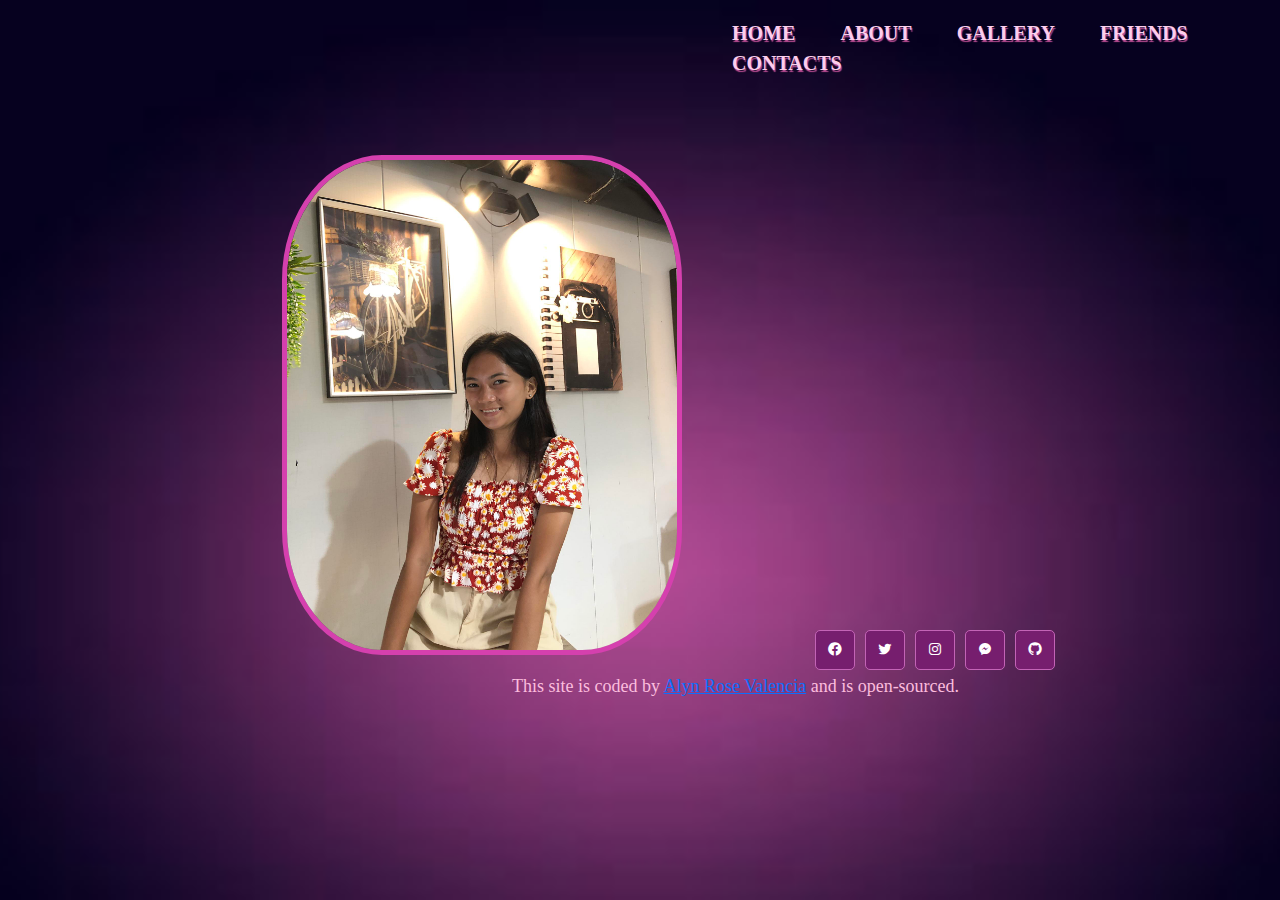
<file: index.html>
<!DOCTYPE html>
<html lang="en">
<head>
    <link rel="stylesheet" type="text/css" href="css/index.css">
    <link href='https://unpkg.com/boxicons@2.1.4/css/boxicons.min.css' rel='stylesheet'>
    <link href="bootstrap/bootstrap.min.css" rel="stylesheet">
    <title>PERSONAL WEBSITE</title>   
</head>
<body>
    <div class="container-fluid">
        <div>
            <nav class="navbar col-sm-6 col-md-6">
                <div>
                    <a href="Index.html">HOME</a>
                    <a href="About.html">ABOUT</a>
                    <a href="Gallery.html">GALLERY</a>
                    <a href="Friends.html">FRIENDS</a>
                    <a href="contacts.html">CONTACTS</a>
                </div>
                
            </nav>
            <div class="row">
                <div class="col-md-6">
                <img class="pic1" src="img/alyn-5.jpeg" class="img-fluid">  
            </div>
            <div class="col-md-6">
                <div class="text">
                    <h1>Hello, I'm <span>Alyn Rose</span></h1>
                    <h2 class="website">Welcome to my <span class="web">Website!</span></h2>
                    <p class="p">I'm excited to share my journey with you. Dive into my site to discover more about me and what i do. 
                    I hope you find it inspiring.
                    </p>
                    <h3 class="me">More About Me</h3>
                </div>
                <div class="col-md-6">
                    <div class="icons">
                        <a href="#"><i class='bx bxl-facebook-circle'></i></a>
                        <a href="#"><i class='bx bxl-twitter' ></i></a>
                        <a href="#"><i class='bx bxl-instagram' ></i></a>
                        <a href="#"><i class='bx bxl-messenger' ></i></a>
                        <a href="#"><i class='bx bxl-github' ></i></a>
                    </div>   
                </div>
            </div>
        </div>
    </div>
    <div class="footer">
        This site is coded by <a href ="https://github.com/Alyn1244">Alyn Rose Valencia</a> and is open-sourced.
    </div>
    <script src="bootstrap/bootstrap.min.css"></script>
    <script src="bootstrap/popper.min.js"></script>
    <script src="bootstrap/bootstrap.min.js"></script>
    <script src="bootstrap/bootstrap.bundle.min.js"></script>
</body>
</html>
</file>
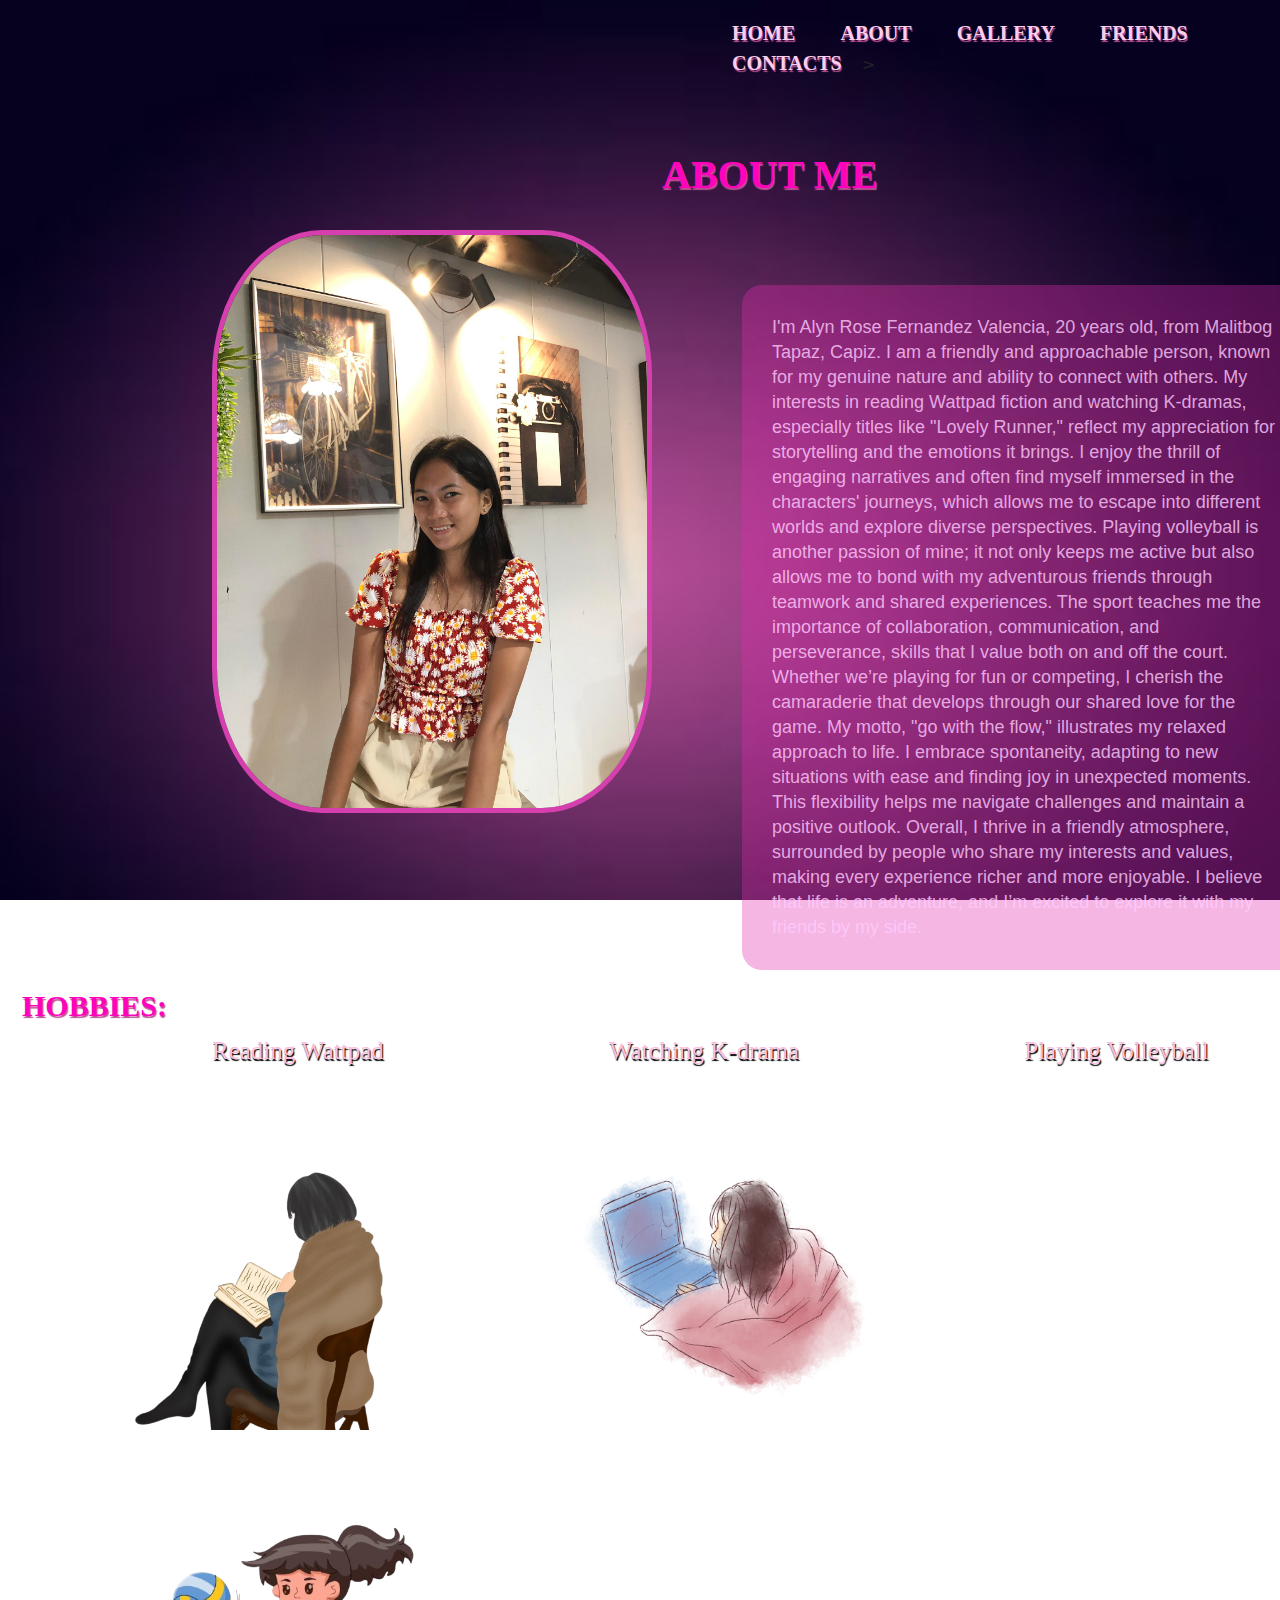
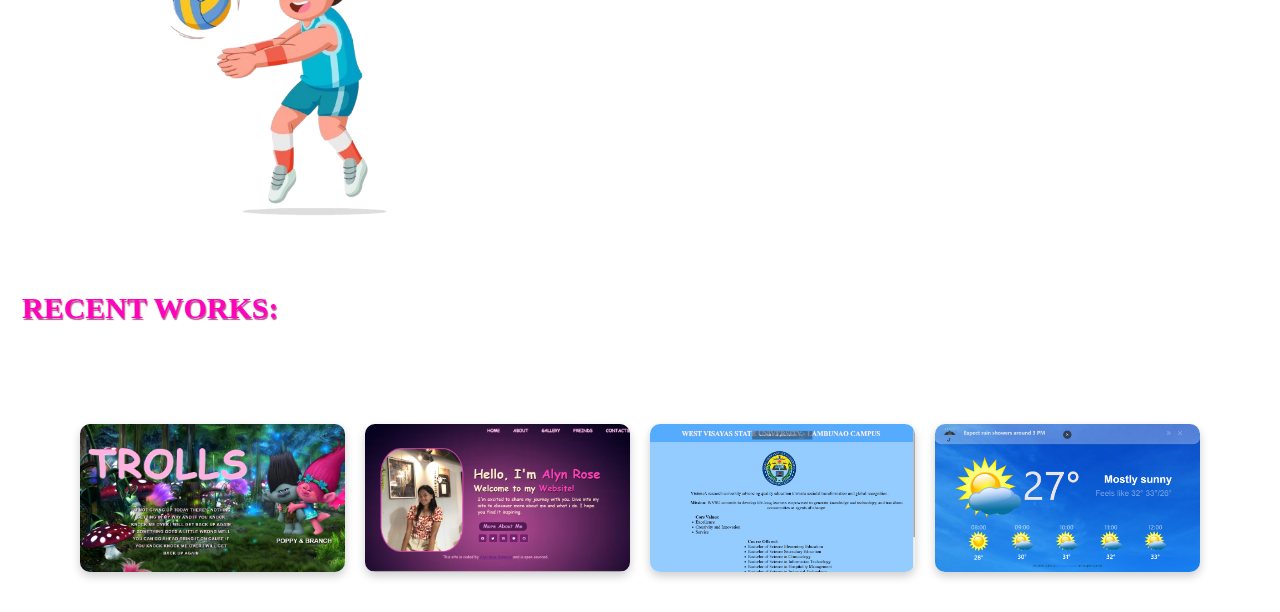
<file: about.html>
<!DOCTYPE html>
<html lang="en">
<head>
    <link rel="stylesheet" type="text/css" href="css/info.css">
    <link href='https://unpkg.com/boxicons@2.1.4/css/boxicons.min.css' rel='stylesheet'>
    <link href="bootstrap/bootstrap.min.css" rel="stylesheet">
    <title>ABOUT</title>   
</head>
<body>
    <div class="container-fluid">
        <div>
            <nav class="navbar col-sm-6 col-md-6">
                <div>
                    <a href="Index.html">HOME</a>
                    <a href="About.html">ABOUT</a>
                    <a href="Gallery.html">GALLERY</a>
                    <a href="Friends.html">FRIENDS</a>
                    <a href="contacts.html">CONTACTS</a>>
                </div>
            </nav>
            <div class="about">
                <span class="info">ABOUT ME</span>
            </div>
            <div>
                <img src="img/alyn-5.jpeg" class="img-fluid">
            </div>
         
            <div>
               <div class="col-lg-6">
                    <p class="para">
                        I'm Alyn Rose Fernandez Valencia, 20 years old, from Malitbog Tapaz, Capiz. I am a friendly and approachable person, known for my genuine nature and ability to connect with others.
                    My interests in reading Wattpad fiction and watching K-dramas, especially titles like "Lovely Runner," reflect my appreciation for storytelling and the emotions it brings.
                    I enjoy the thrill of engaging narratives and often find myself immersed in the characters' journeys, which allows me to escape into different worlds and explore diverse perspectives.
                    Playing volleyball is another passion of mine; it not only keeps me active but also allows me to bond with my adventurous friends through teamwork and shared experiences.
                    The sport teaches me the importance of collaboration, communication, and perseverance, skills that I value both on and off the court. Whether we’re playing for fun or competing, I cherish the camaraderie that
                    develops through our shared love for the game. My motto, "go with the flow," illustrates my relaxed approach to life. I embrace spontaneity, adapting to new situations with ease and finding joy in unexpected moments.
                    This flexibility helps me navigate challenges and maintain a positive outlook. Overall, I thrive in a friendly atmosphere, surrounded by people who share my interests and values, making every experience richer and more enjoyable.
                    I believe that life is an adventure, and I’m excited to explore it with my friends by my side.   
                    </p>
               </div>
            </div>
            <div class="div1">
                <h1 class="hob">HOBBIES:</h1>
                <div class="hobbies">
                    <span>Reading Wattpad</span>
                    <span>Watching K-drama</span>
                    <span>Playing Volleyball</span>
                    <img src="img/reading.png">
                    <img src="img/watching.png">
                    <img src="img/volleyball.png">
                </div>
            </div>
        <div>     
    </div>
    <div>
        <h1 class="works">RECENT WORKS:</h1>
    </div>
    <div class="recent-works">
        <div class="work-item">
        <img src="img/poppy.png" alt="Work 0">
        <div class="overlay">
            <h3>Netlify link: <a href="https://poppy111.netlify.app/">TROLLS</a></h3>
            <p>My First Project, its Trolls Website aims to celebrate their love for the beloved characters..</p>
        </div>
    </div>
    <div class="work-item">
        <img src="img/personal.png" alt="Work 1">
        <div class="overlay">
            <h3>Netlify link: <a href="https://alynrosevalencia.netlify.app/">Personal Web</a></h3>
            <p>My personal website represents my digital identity, blending professionalism, creativity and personal expression.</p>
        </div>
    </div>
    <div class="work-item">
        <img src="img/single.png" alt="Work 2">
        <div class="overlay">
            <h3>Netlify link: <a href="https://symphonious-gumption-376cba.netlify.app/">WVSU-LC</a></h3>
            <p>The WVSU-LC website highlights its commitment to quality education, research and community service.</p>
        </div>
    </div>
    <div class="work-item">
        <img src="img/weather.png" alt="Work 3">
        <div class="overlay">
            <h3>Netlify link: <a href="https://alynweatherapp.netlify.app/">Weather</a> </h3>
            <p>I created a weather website for accurate forecasts to help plan daily activities.</p>
        </div>
    </div>
    <script src="bootstrap/bootstrap.min.css"></script>
    <script src="bootstrap/popper.min.js"></script>
    <script src="bootstrap/bootstrap.min.js"></script>
    <script src="bootstrap/bootstrap.bundle.min.js"></script>
</body>
</html>
</file>
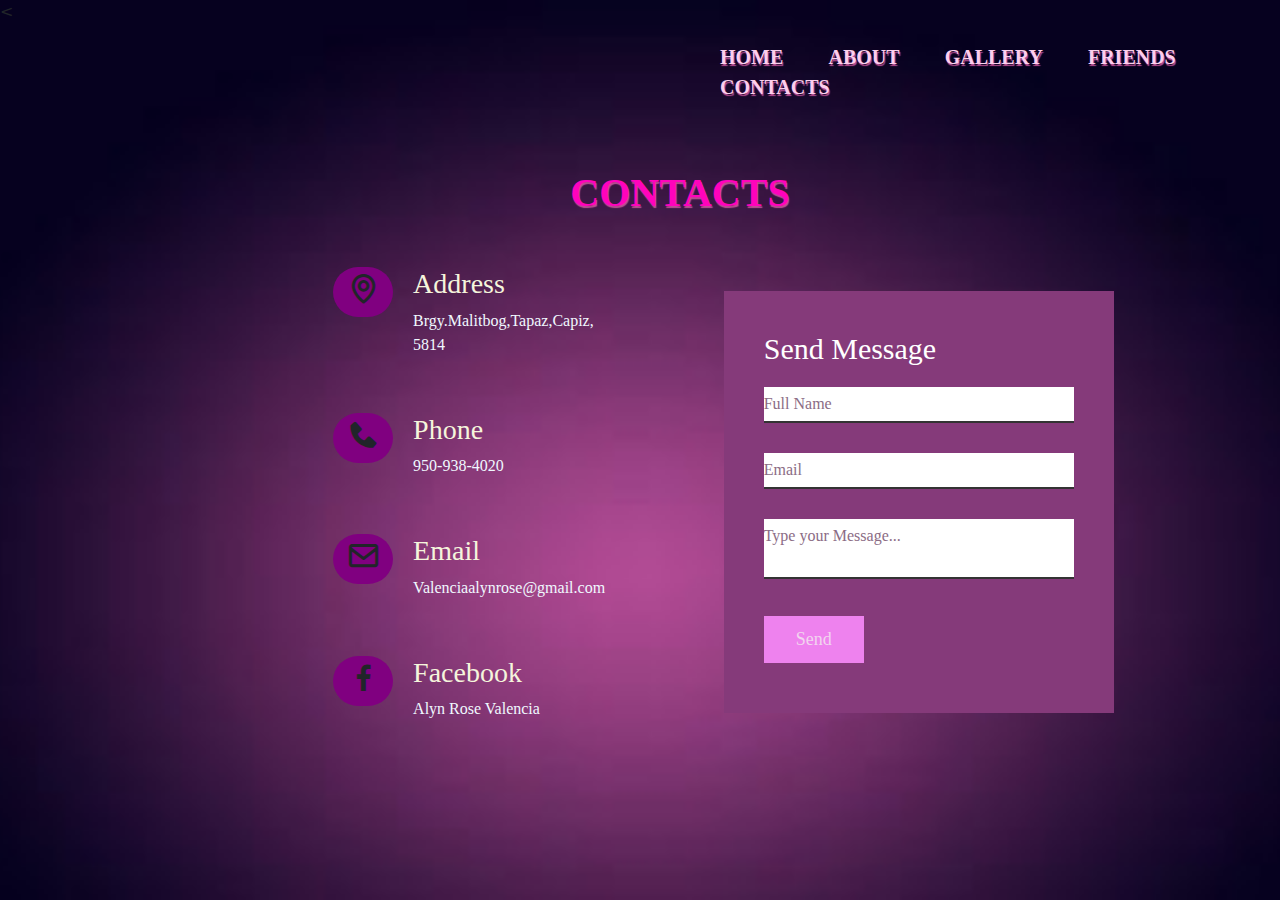
<file: contacts.html>
<!DOCTYPE html>
<html>
<head>
	<meta charset="utf-8">
	<meta name="viewport" content="width=device-width, initial-scale=1">
	<link rel="stylesheet" type="text/css" href="css/contact.css">
	<link rel="stylesheet" type="text/css" href="bootstrap/bootstrap.min.css">
	< <link href='https://unpkg.com/boxicons@2.1.4/css/boxicons.min.css' rel='stylesheet'>
    <title>CONTACTS</title>	
</head>
<body>
    <nav class="navbar col-sm-6 col-md-6">
        <div>
            <a href="Index.html">HOME</a>
            <a href="About.html">ABOUT</a>
            <a href="Gallery.html">GALLERY</a>
            <a href="Friends.html">FRIENDS</a>
            <a href="contacts.html">CONTACTS</a>
        </div>
    </nav>
    <section class="contact">
        <div class="content">
            <h2>CONTACTS</h2>
        </div>
        <div class="container">
            <div class="contactInfo">
                <div class="box">
                    <div class="icon"><i class='bx bx-map'></i></div>
                        <div class="text">
                            <h3>Address</h3>
                            <p>Brgy.Malitbog,Tapaz,Capiz,<br>5814</p>
                        </div>
                </div>
                <div class="box">
                    <div class="icon"><i class='bx bxs-phone' ></i></div>
                        <div class="text">
                            <h3>Phone</h3>
                            <p>950-938-4020</p>
                        </div>
                </div>
                <div class="box">
                    <div class="icon"><i class='bx bx-envelope' ></i></div>
                    <div class="text">
                        <h3>Email</h3>
                        <p>Valenciaalynrose@gmail.com</p>
                    </div>
                </div>
                <div class="box">
                    <div class="icon"><i class='bx bxl-facebook' ></i></div>
                    <div class="text">
                        <h3>Facebook</h3>
                        <p>Alyn Rose Valencia</p>
                    </div>
                </div>
            </div>
            <div class="ContactForm">
                <form>
                    <h2>Send Message</h2>
                    <div class="inputBox">
                        <input type="text" name="" required="required">
                        <span>Full Name</span>
                    </div>
                    <div class="inputBox">
                        <input type="text" name="" required="required">
                         <span>Email</span>
                    </div>
                    <div class="inputBox">
                        <textarea required="required"></textarea>
                        <span>Type your Message...</span>
                    </div>
                    <div class="inputBox">
                        <input type="submit" name="" Value="Send">
                    </div>
                </form>
            </div>  
        </div>
    </section>
    <script src="bootstrap/bootstrap.bundle.min.js"></script>
	<script src="bootstrap/popper.min.js"></script>
	<script src="bootstrap/bootstrap.min.js"></script>
</body>
</html>
</file>
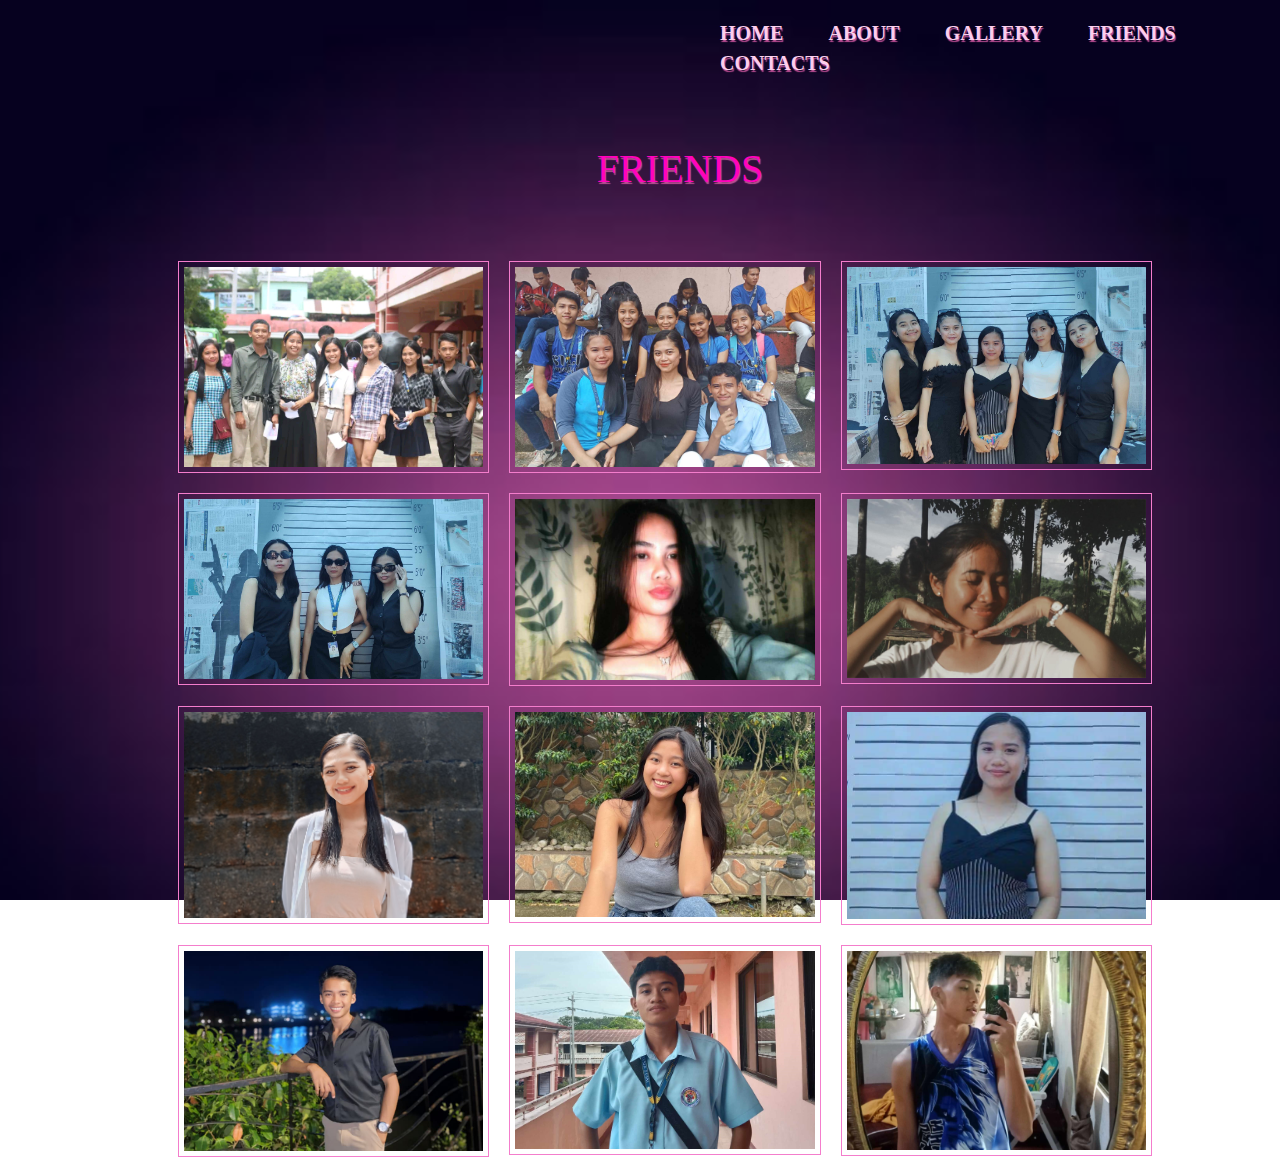
<file: friends.html>
<!DOCTYPE html>
<html lang="en">
<head>
    <link rel="stylesheet" type="text/css" href="css/friends.css">
    <link href='https://unpkg.com/boxicons@2.1.4/css/boxicons.min.css' rel='stylesheet'>
    <link href="bootstrap/bootstrap.min.css" rel="stylesheet">
    <title>FRIENDS</title>   
</head>
<body>
    <nav class="navbar col-sm-6 col-md-6">
        <div>
            <a href="Index.html">HOME</a>
            <a href="About.html">ABOUT</a>
            <a href="Gallery.html">GALLERY</a>
            <a href="Friends.html">FRIENDS</a>
            <a href="contacts.html">CONTACTS</a>
        </div>
    </nav>
    <div>
        <h2  class="name">FRIENDS</h2>
    </div>
    <div class="gallery-section">
        <div class="gallery-wrap">
            <div class="gallery-images">
                <div class="gallery">
                    <div class="image-section">
                        <img src="img/group1.jpg">
                    </div>
                    <div class="caption">
                        <h3>09-14-23</h3>
                        <p>ACQUINTANCE PARTY</p>
                    </div>
                </div>
                <div class="gallery">
                    <div class="image-section">
                        <img src="img/group2.jpeg">
                    </div>
                    <div class="caption">
                        <h3>09-26-24</h3>
                        <p>ACQUINTANCE PARTY</p>
                    </div>
                </div>
                <div class="gallery">
                    <div class="image-section">
                        <img src="img/group3.jpg">
                    </div>
                    <div class="caption">
                        <h3>02-20-24</h3>
                        <p>ICT DAYS</p>
                    </div>
                </div>
                <div class="gallery">
                    <div class="image-section">
                        <img src="img/group4.jpeg">
                    </div>
                    <div class="caption">
                        <h3>02-20-24</h3>
                        <p>ICT DAYS</p>
                    </div>
                </div>
                <div class="gallery">
                    <div class="image-section">
                        <img src="img/tonie.jpg">
                    </div>
                    <div class="caption">
                        <h3>Tonnie Rose Mana-ay</h3>
                        <p>Energetic</p>
                    </div>
                </div>
                <div class="gallery">
                    <div class="image-section">
                        <img src="img/kyla.jpg">
                    </div>
                    <div class="caption">
                        <h3>Kyla Mae Alde</h3>
                        <p>Nonchalant</p>
                    </div>
                </div>
                <div class="gallery">
                    <div class="image-section">
                        <img src="img/jhonalie.jpg">
                    </div>
                    <div class="caption">
                        <h3>Jhonalie Jotajero</h3>
                        <p>Angry Bird</p>
                    </div>
                </div>
                <div class="gallery">
                    <div class="image-section">
                        <img src="img/hearty.jpg">
                    </div>
                    <div class="caption">
                        <h3>Hearty Esteva</h3>
                        <p>Anger Issue</p>
                    </div>
                </div>
                <div class="gallery">
                    <div class="image-section">
                        <img src="img/dina.jpg">
                    </div>
                    <div class="caption">
                        <h3>Dina Jane Lacerna</h3>
                        <p>Maddy</p>
                    </div>
                </div>
                <div class="gallery">
                    <div class="image-section">
                        <img src="img/regie.jpeg">
                    </div>
                    <div class="caption">
                        <h3>Regie Espalabra</h3>
                        <p>Naughty</p>
                    </div>
                </div>
                <div class="gallery">
                    <div class="image-section">
                        <img src="img/kevin1.jpeg">
                    </div>
                    <div class="caption">
                        <h3>Kevin Bontalidad</h3>
                        <p>Mr.Smile</p>
                    </div>
                </div>
                <div class="gallery">
                    <div class="image-section">
                        <img src="img/ashe.jpeg">
                    </div>
                    <div class="caption">
                        <h3>Ashe Pual Naranja</h3>
                        <p>Jealousy</p>
                    </div>
                </div>
            </div>

        </div>

    </div>
    <script src="bootstrap/bootstrap.min.css"></script>
    <script src="bootstrap/popper.min.js"></script>
    <script src="bootstrap/bootstrap.min.js"></script>
    <script src="bootstrap/bootstrap.bundle.min.js"></script>
</body>
</html>
</file>
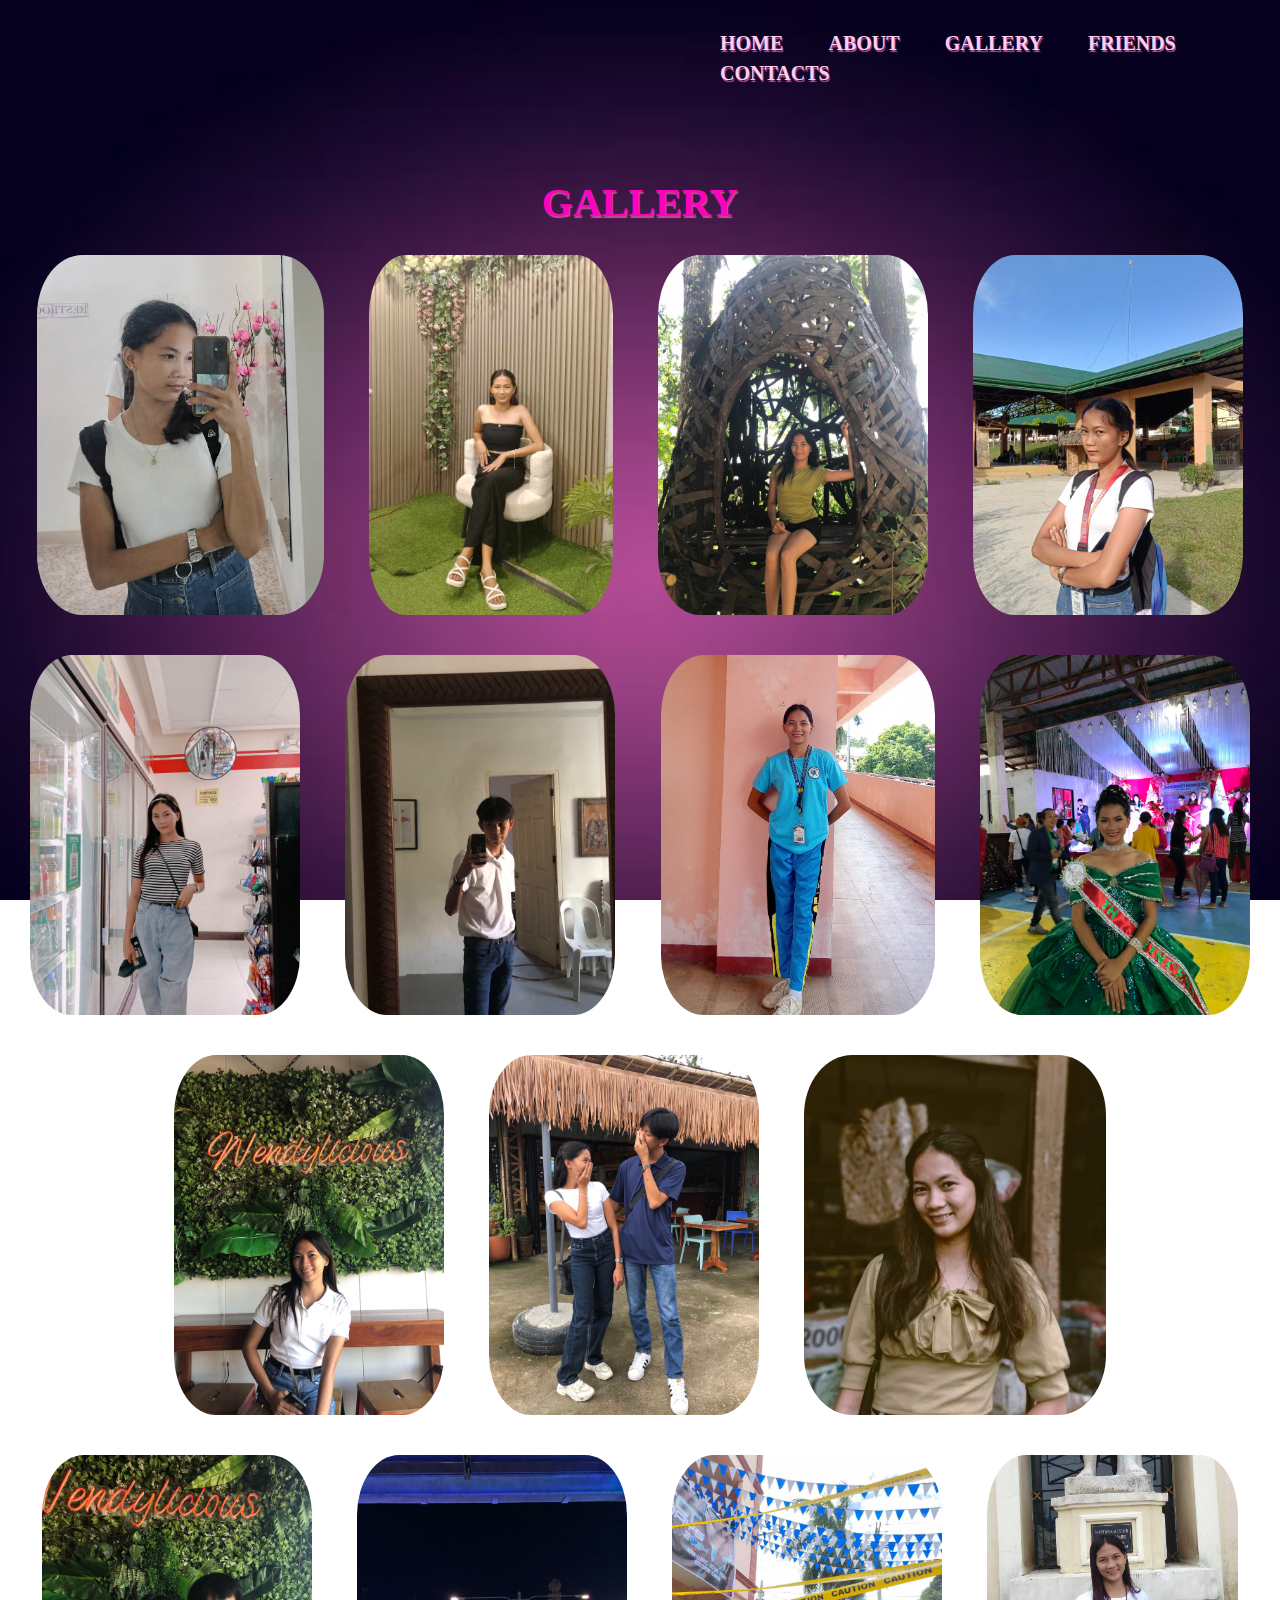
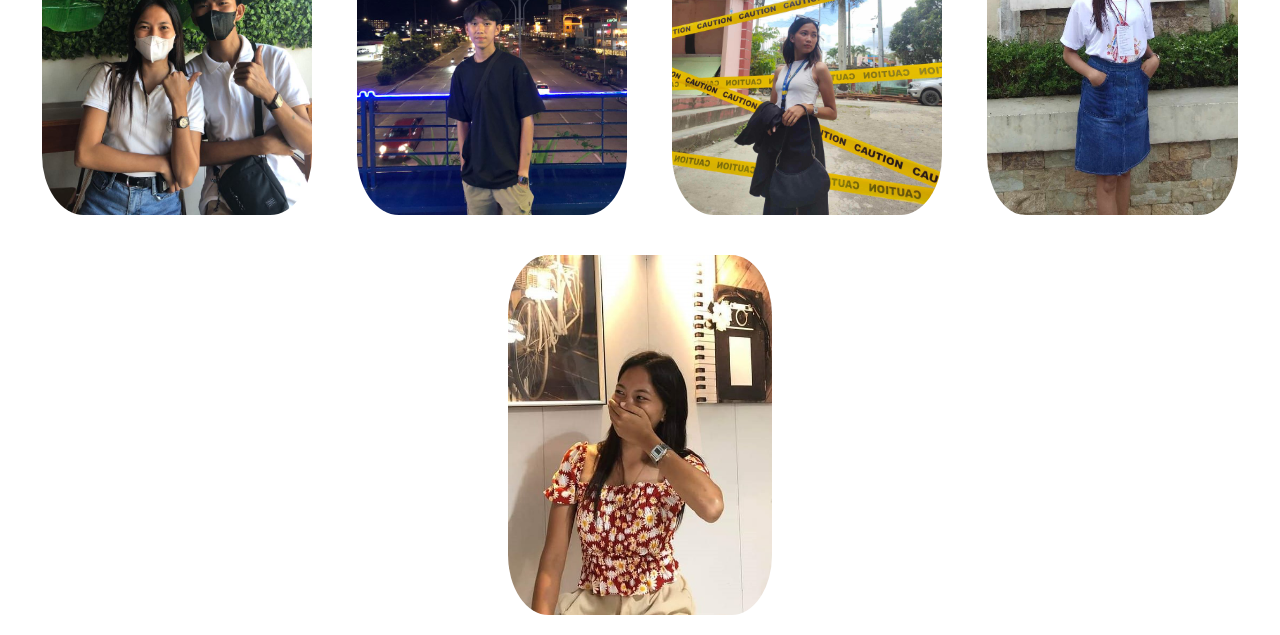
<file: gallery.html>
<!DOCTYPE html>
<html lang="en">
<head>
    <link rel="stylesheet" type="text/css" href="css/gallery.css">
    <link href='https://unpkg.com/boxicons@2.1.4/css/boxicons.min.css' rel='stylesheet'>
    <link href="bootstrap/bootstrap.min.css" rel="stylesheet">
    <title>GALLERY</title>   
</head>
<body>
    <nav class="navbar col-sm-6 col-md-6">
        <div>
            <a href="Index.html">HOME</a>
            <a href="About.html">ABOUT</a>
            <a href="Gallery.html">GALLERY</a>
            <a href="Friends.html">FRIENDS</a>
            <a href="contacts.html">CONTACTS</a>
        </div>
    </nav>

    <section >
        <br>
            <h2 class="gal">GALLERY</h2>
            <div>
                <center>
                <a href="img/alyn-1.jpg"><img src="img/alyn-1.jpg" class="img-gal"></a>
                <a href="img/alyn-2.jpeg"><img src="img/alyn-2.jpeg" class="img-gal"></a>
                <a href="img/alyn-3.jpeg"><img src="img/alyn-3.jpg" class="img-gal"></a>
                <a href="img/alyn-4.jpeg"><img src="img/alyn-4.jpeg" class="img-gal"></a>
                <a href="img/alyn-14.jpeg"><img src="img/alyn-14.jpeg" class="img-gal"></a>
                <a href="img/LA2.jpeg"><img src="img/LA2.jpeg" class="img-gal"></a>
                <a href="img/alyn-7.jpg" ><img src="img/alyn-7.jpg" class="img-gal"></a>
                <a href="img/alyn-8.jpeg"><img src="img/alyn-8.jpeg" class="img-gal"></a>
                <a href="img/alyn-9.jpeg" ><img src="img/alyn-9.jpeg" class="img-gal"></a>
                <a href="img/bf.jpeg"><img src="img/bf.jpeg" class="img-gal"></a>
                <a href="img/alyn-11.jpg"><img src="img/alyn-11.jpg" class="img-gal"></a>
                <a href="img/bf.jpeg"><img src="img/bf2.jpeg" class="img-gal"></a>
                <a href="img/LA.jpeg"><img src="img/LA.jpeg" class="img-gal"></a>
                <a href="img/alyn-6.jpeg"><img src="img/alyn-6.jpeg" class="img-gal"></a>
                <a href="img/alyn-10.jpg"><img src="img/alyn-10.jpeg" class="img-gal"></a>
                <a href="img/alyn-12.jpg"><img src="img/alyn-12.jpg" class="img-gal"></a>
                </center>
            </div>
    </section>
    <script src="bootstrap/bootstrap.min.css"></script>
    <script src="bootstrap/popper.min.js"></script>
    <script src="bootstrap/bootstrap.min.js"></script>
    <script src="bootstrap/bootstrap.bundle.min.js"></script>
</body>
</html>
</file>
<file: css/index.css>
body{
    background-image: url(../img/bg8.jpg);
    background-attachment: fixed;
    background-repeat: no-repeat;
    background-size: cover;
    margin: 0;
    background-position: center;
    font-family: cursive;
}
.navbar{
    height: 55px;
    background-color: rgb(252, 206, 237 .5);
    margin-left: 700px;
    margin-top: 10px;
    
}
.navbar a{
    font-size: 20px;
    font-family: cursive;
    color: rgb(252, 206, 237);
    text-shadow: rgb(189, 79, 149) 1px 2px 1px;
    font-weight: bold;
    padding: 20px;
    text-decoration: none;
    
}
.navbar a:hover{
    border-radius: 40px;
    background: rgb(237, 131, 205);
}
.pic1{
    position:absolute;
    width: 400px;
    height: 500px;
    margin-top: 90px;
    margin-left: 270px;
    border-radius: 25%;
    border: 5px solid rgb(213, 64, 174);
}
.text{
    opacity: 0;
    font-size: 45px;
    font-family: cursive;
    padding-left: 20px;
    padding-top: 100px;
    transform: translateY(30px);
    animation: moveup 0.5s linear forwards;
    text-shadow: black 1px 2px 1px;
}
.text h1{
    padding-left: 20px;
    color: blanchedalmond;
}
.text span{
    color: rgb(255, 65, 185);
}
.website{
    font-family: cursive;
    font-size: 45px;
    opacity: 0;
    padding-left: 20px;
    transform: translateY(20px);
    animation: moveup 0.5s linear forwards;
    color: blanchedalmond;
    text-shadow: black 1px 2px 1px;
}
.website span{
    color: rgb(255, 65, 185);
}
.p{
    font-family: cursive;
    font-size: 22px;
    margin-left: 0px;
    padding-left: 20px;
    word-spacing: 2px;
    color: blanchedalmond;
    position: absolute;
    font-weight: 500;
    width: 60%;
    padding-top: 10px;
}
@keyframes moveup {
    100%{
        opacity: 1;
        transform: translateY(0px);
    }   
}
.me{
    position: fixed;
    font-size: 25px;
    font-family: cursive;
    color:rgb(218, 145, 215);
    background-color: rgb(83, 25, 81);
    border-radius: 15px;
    left: 40px;
    margin-top: 170px;
    width: 230px;
    height: 40px;
    text-align: center;
    transition: o.3 ease;
}
.content h3:hover{
    background: #e669cb;
}
.icons{
    top: 70%;
    left: 810px;
    height: 40px;
    position: absolute;
    bottom: 200px;
    display: flex;
    align-items: center;
    justify-content: center;
}
.icons a{
    margin: 0 5px;
    color: #fff;
    display: block;
    height: 40px;
    width: 40px;
    background: #761e6e;
    border: 1px solid #c364b6;
    text-align: center;
    line-height: 40px;
    border-radius: 5px;
    transition: all 0.3s ease;
}
.icons a:hover{
    background: #f389dc;
}
.footer{
    font-family: cursive;
    font-size: 18px;
    padding-left: 500px;
    padding-top: 390px;
    color: rgb(252, 189, 222);
}
@media (max-width: 768px){
    .navbar{
        margin-left: 10px;
    }
    .navbar a{
        padding-left: 22px;
        padding-bottom: 10px;
        padding-top: 10px;
        margin:0%;
        font-size: 2vw;   
    }
    .pic1{
        top: 5%;
        width: 50%;
        height: 40%;
        float: right;
        margin-left: 100px;
        border: 5px solid rgb(213, 64, 174);
    }
    .text{
        font-size: 1vw;
        margin-left: 50px;
        margin-top: 320px;
    }
    .website{
        font-size: 5vw;
        margin-left: -5px;
    }
    .p{
        font-size: 3vw;
        margin-left: 30px;
    }
    .me{
        margin-top: 150px;
        margin-left: 15px;
    }
    .icons{
        margin-top: 280px;
        left: 110px;
    }
    .footer{
        font-size: 2vw;
        padding-top: 190px;
        padding-left: 80px;
    }
}
</file>
<file: css/info.css>
body{
    background-image: url(../img/bg8.jpg);
    background-attachment: fixed;
    background-repeat: no-repeat;
    background-size: cover;
    margin: 0;
    background-position: center;
    font-family: cursive;
}
.navbar{
    height: 55px;
    background-color: rgb(252, 206, 237 0.5);
    margin-left: 700px;
    margin-top: 10px;
    
}
.navbar a{
    font-size: 20px;
    font-family: cursive;
    color: rgb(252, 206, 237);
    text-shadow: rgb(189, 79, 149) 1px 2px 1px;
    font-weight: bold;
    padding: 20px;
    text-decoration: none;
    
}
.navbar a:hover{
    border-radius: 40px;
    background: rgb(237, 131, 205);
}
.img-fluid{
    position: absolute;
    width: 440px;
    margin-left: 200px;
    height: 380px;
    top: 230px;
    border-radius: 25%;
    border: 5px solid rgb(213, 64, 174);
}
.about{
    color: rgb(255, 3, 188);
    text-shadow: rgb(189, 79, 149) 1px 2px 1px;
    font-size: 40px;
    font-family: cursive;
    font-weight: bold;
    text-transform: capitalize;
    margin-left: 650px;
    padding-top: 80px;
}
.para{
    font-family: sans-serif;
    color: #fcfc;
    background-color: rgba(226, 43, 174, 0.344);
    font-size: 18px;
    border-radius: 20px;
    line-height: 25px;
    padding: 30px;
    margin-left: 730px;
    margin-top: 80px;
    width: 90%;
}
.hob{
    margin-left: 10px;
    padding-top: 2px;
    font-size: 30px;
    font-family: cursive;
    color: rgb(255, 3, 188);
    text-shadow: rgb(189, 79, 149) 1px 2px 1px;
    font-weight: bold;
}
.hobbies img{
    padding: 40px;
    height: 400px;
    margin-left: 80px;
    align-items: center;
}
.hobbies span{
    font-size: 25px;
    font-family: cursive;
    color: rgb(252, 189, 222);
    text-shadow: black 1px 2px 1px;
    padding-left: 200px;
    padding-right: 20px;
}
.works{
    margin-left: 10px;
    padding-top: 20px;
    font-size: 30px;
    font-family: cursive;
    color: rgb(255, 3, 188);
    text-shadow: rgb(189, 79, 149) 1px 2px 1px;
    font-weight: bold;
}
.recent-works {
    display: grid;
    grid-template-columns: repeat(auto-fit, minmax(250px, 1fr));
    gap: 20px;
    padding: 40px;
    max-width: 1200px;
    margin: 0 auto;
}
  
.work-item {
    position: relative;
    overflow: hidden;
    border-radius: 10px;
    box-shadow: 0 4px 10px rgba(0, 0, 0, 0.2);
    margin-top: 50px;
  }
  
.work-item img {
    width: 100%;
    height: 100%;
    object-fit: cover;
    transition: transform 0.3s ease;
  }
  
.work-item:hover img {
    transform: scale(1.1);
  }
  
  
.overlay {
    position: absolute;
    top: 0;
    left: 0;
    width: 100%;
    height: 100%;
    background-color: rgba(0, 0, 0, 0.7);
    color: white;
    display: flex;
    flex-direction: column;
    justify-content: center;
    align-items: center;
    opacity: 0;
    transition: opacity 0.3s ease;
    padding: 20px;
    text-align: center;
}
  
.work-item:hover .overlay {
    opacity: 1;
}
  
.overlay h3 {
    font-size: 1rem;
    margin-bottom: 10px;
    color: #f47dcc;
}
  
.overlay p {
    font-size: 1rem;
    color: #f0f0f0;
}
@media (max-width: 768px) {
    .header .row {
          text-align: center;
      }
      .header .col-md-6 h1 {
          text-align: center;
      }
  
      .header h1 {
          font-size: 2rem;
      }
  
      .header p {
          font-size: 1rem;
      }
  
      .overlay h3 {
          font-size: 1.2rem;
      }
  
      .overlay p {
          font-size: 0.9rem;
      }
  }
  
@media (max-width: 768px){
    .navbar{
        margin-left: 5px;
    }
    .navbar a{
        padding-left: 22px;
        padding-bottom: 10px;
        padding-top: 10px;
        margin:0%;
        font-size: 2vw;   
    }
    .about{
        font-size: 7vw;
        margin-left: 140px;
    }
    .img-fluid{
        width: 250px;
        margin-left: 120px;
        top: 220px;
    }
    .para{
        font-size: 2vw;
        margin-left: 55px;
        width: 80%;
        margin-top: 390px;
        line-height: 16px;
    }
    .hob{
        font-size: 5vw;
    }
    .hobbies img{
        padding: 5px;
        height: 150px;
        margin-left: 5px;
    }
    .hobbies span{
        font-size: 3vw;
        padding-left: 7px;
    }
    .works{
        margin-left: 5px;
        font-size: 5vw;
        padding-top: 20px;
    }
}
</file>
<file: css/contact.css>
body{
    background-image: url(../img/bg8.jpg);
    background-attachment: fixed;
    background-repeat: no-repeat;
    background-size: cover;
    margin: 0;
    width: 100%;
    background-position: center;
    font-family: cursive;
}
.navbar{
    height: 55px;
    background-color: rgb(252, 206, 237 0.5);
    margin-left: 700px;
    margin-top: 10px;
    
}
.navbar a{
    font-size: 20px;
    font-family: cursive;
    color: rgb(252, 206, 237);
    text-shadow: rgb(189, 79, 149) 1px 2px 1px;
    font-weight: bold;
    padding: 20px;
    text-decoration: none;
    
}
.navbar a:hover{
    border-radius: 40px;
    background: rgb(237, 131, 205);
}   
.contact .content{
    max-width: 800px;
    text-align: center;
}
.contact .content h2{
    font-size: 40px;
    font-family: cursive;
    padding-top: 10%;
    padding-left: 70%;
    font-weight: bold;
    color: rgb(255, 3, 188);
    text-shadow: rgb(189, 79, 149) 1px 2px 1px;
}
.contact .content p{
    font-weight: 300;
    color: blanchedalmond;
}
.container{
    width: 100%;
    display: flex;
    justify-content: center;
    align-items: center;
    margin-top: 30px;
}
.container .contactInfo{
    width: 50%;
    display: flex;
    flex-direction: column;
}
.container .contactInfo .box{
    position: relative;
    left: 30%;
    padding: 20px 0;
    display: flex;
}
.container .contactInfo .box .icon{
    min-width: 60px;
    height: 50px;
    background: purple;
    justify-content: center;
    align-items: center;
    border-radius: 25px;
    text-align: center;
    font-size: 35px;
    font-family: cursive;
}
.container .contactInfo .box .text{
    display: flex;
    margin-left: 20px;
    font-size: 16px;
    font-family: cursive;
    color: aliceblue;
    flex-direction: column;
    font-weight: 300;
}
.container .contactInfo .box .text h3{
    font-weight: 500;
    color:beige;
}
.ContactForm{
    width: 35%;
    padding: 40px;
    background: rgb(133, 58, 122);
}
.ContactForm h2{
    font-size: 30px;
    font-family: cursive;
    color: white;
    font-weight: 500;
}
.ContactForm .inputBox{
    position: relative;
    width: 100%;
    margin-top: 10px;
}
.ContactForm .inputBox input,
.ContactForm .inputBox textarea{
    width: 100%;
    padding: 5px 0;
    font-size: 16px;
    font-family: cursive;
    margin: 10px 0;
    border: none;
    border-bottom: 2px solid #333;
    outline: none;
    resize: none;
}
.ContactForm .inputBox span{
    position: absolute;
    left: 0;
    padding: 5px 0;
    font-size: 16px;
    font-family: cursive;
    margin: 10px 0;
    pointer-events: none;
    transition: 0.5s;
    color:#8b6c85;
}
.ContactForm .inputBox input:focus ~ span,
.ContactForm .inputBox input:valid ~ span
.ContactForm .inputBox textarea:focus ~ span,
.ContactForm .inputBox textarea:valid ~ span{
    color: azure;
    font-size: 12px;
    transform: translateY(-20px);
}
.ContactForm .inputBox input[type="submit"]{
    width: 100px;
    background: violet;
    color: rgb(242, 212, 239);
    border: none;
    cursor: pointer;
    padding: 10px;
    font-size: 18px;
    font-family: cursive;
}
@media(max-width: 991px) {
    .contact{
        padding: 50px;
    }
    .container{
        flex-direction: column;
    }
    .container .contactInfo{
        margin-bottom: 40px;
    }
    .container .contactInfo,
    .ContactForm{
        width: 100%;
    }
} 
@media (max-width: 768px){
    .navbar{
        margin-left: 5px;
    }
    .navbar a{
        padding-left: 22px;
        padding-bottom: 10px;
        padding-top: 10px;
        margin:0%;
        font-size: 2vw;   
    }
    .contact .content h2{
        font-size: 7vw;
        padding-top: 10%;
        padding-left: 10%;
        font-weight: bold;
        color: rgb(255, 3, 188);
        text-shadow: rgb(189, 79, 149) 1px 2px 1px;
    }
}
</file>
<file: css/friends.css>
body{
    background-image: url(../img/bg8.jpg);
    background-attachment: fixed;
    background-repeat: no-repeat;
    background-size: cover;
    margin: 0;
    background-position: center;
    font-family: cursive;
}
.navbar{
    height: 55px;
    background-color: rgb(252, 206, 237 0.5);
    margin-left: 700px;
    margin-top: 10px;
    
}
.navbar a{
    font-size: 20px;
    font-family: cursive;
    color: rgb(252, 206, 237);
    text-shadow: rgb(189, 79, 149) 1px 2px 1px;
    font-weight: bold;
    padding: 20px;
    text-decoration: none;
    
}
.navbar a:hover{
    border-radius: 40px;
    background: rgb(237, 131, 205);
}
.name{
    font-size: 40px;
    font-family: cursive;
    color: rgb(255, 3, 188);
    text-shadow: rgb(189, 79, 149) 1px 2px 1px;
    padding-left: 80px;
    padding-top: 80px;
    text-align: center;
}
.gallery-section{
    padding-top: 50px;
    width: 100%;
}
.gallery-section .gallery-wrap{
    padding-top: 10px;
    
}
.gallery-section .gallery-wrap .gallery-images{
    width: 80%;
    margin:0 auto;
    padding-left: 50px;
    display: grid;
    grid-template-columns: repeat(3, 1fr);
    grid-gap: 20px;
}
.gallery-section .gallery-wrap .gallery-images .gallery{
    width: 100%;
    position: relative;
}
.gallery-section .gallery-wrap .gallery-images .gallery .image-section img{
    width: 100%;
    height: auto;
    border: 1px solid #f47dcc;
    padding: 5px;
    display: block;
}
.gallery-section .gallery-wrap .gallery-images .gallery .caption{
    width: 100%;
    height: 100%;
    position: absolute;
    padding: 20px;
    top: 0;
    left: 0;
    cursor: pointer;
    display: flex;
    justify-content: center;
    align-items: center;
    flex-direction: column;
    background: rgba(0, 0,0, 0.5);
    color: #d8c9d3;
    opacity: 0;
    transition: opacity 0.30s;
}
.gallery-section .gallery-wrap .gallery-images .gallery .caption:hover{
    opacity: 1;
}
.gallery-section .gallery-wrap .gallery-images .gallery .caption p{
    font-size: 15px;
    font-family: cursive;
}
@media screen  and (max-width: 992px){
    .gallery-section .gallery-wrap .gallery-images{
        grid-template-columns: repeat(2,1fr);
    }
}
@media screen  and (max-width: 568px){
    .gallery-section .gallery-wrap .gallery-images{
        grid-template-columns:1fr;
    }
}
@media (max-width: 768px){
    .navbar{
        margin-left: 10px;
    }
    .navbar a{
        padding-left: 22px;
        padding-bottom: 10px;
        padding-top: 10px;
        margin:0%;
        font-size: 2vw;   
    }
}
</file>
<file: css/gallery.css>
body{
    background-image: url(../img/bg8.jpg);
    background-attachment: fixed;
    background-repeat: no-repeat;
    background-size: cover;
    margin: 0;
    background-position: center;
    font-family: cursive;
}
.navbar{
    height: 65px;
    background-color: rgb(252, 206, 237 0.5);
    margin-left: 700px;
    margin-top: 20px;
    
}
.navbar a{
    font-size: 20px;
    font-family: cursive;
    color: rgb(252, 206, 237);
    text-shadow: rgb(189, 79, 149) 1px 2px 1px;
    font-weight: bold;
    padding: 20px;
    text-decoration: none;
    
}
.navbar a:hover{
    background: rgb(237, 131, 205);
    border-radius: 40px;    
}
.gal{
    color: rgb(255, 3, 188);
    text-shadow: rgb(189, 79, 149) 1px 2px 1px;
    text-align: center;
    font-size: 40px;
    font-family: cursive;
    font-weight: bold;
    padding-top: 70px;
    
}
.img-gal{
    height: 400px;
    padding: 20px;
    border-radius: 20%;
}
@media (max-width: 768px){
    .navbar{
        margin-left: 10px;
    }
    .navbar a{
        padding-left: 22px;
        padding-bottom: 10px;
        padding-top: 10px;
        margin:0%;
        font-size: 2vw;   
    }
    .gal{
        font-size: 7vw;
    }
}
</file>
